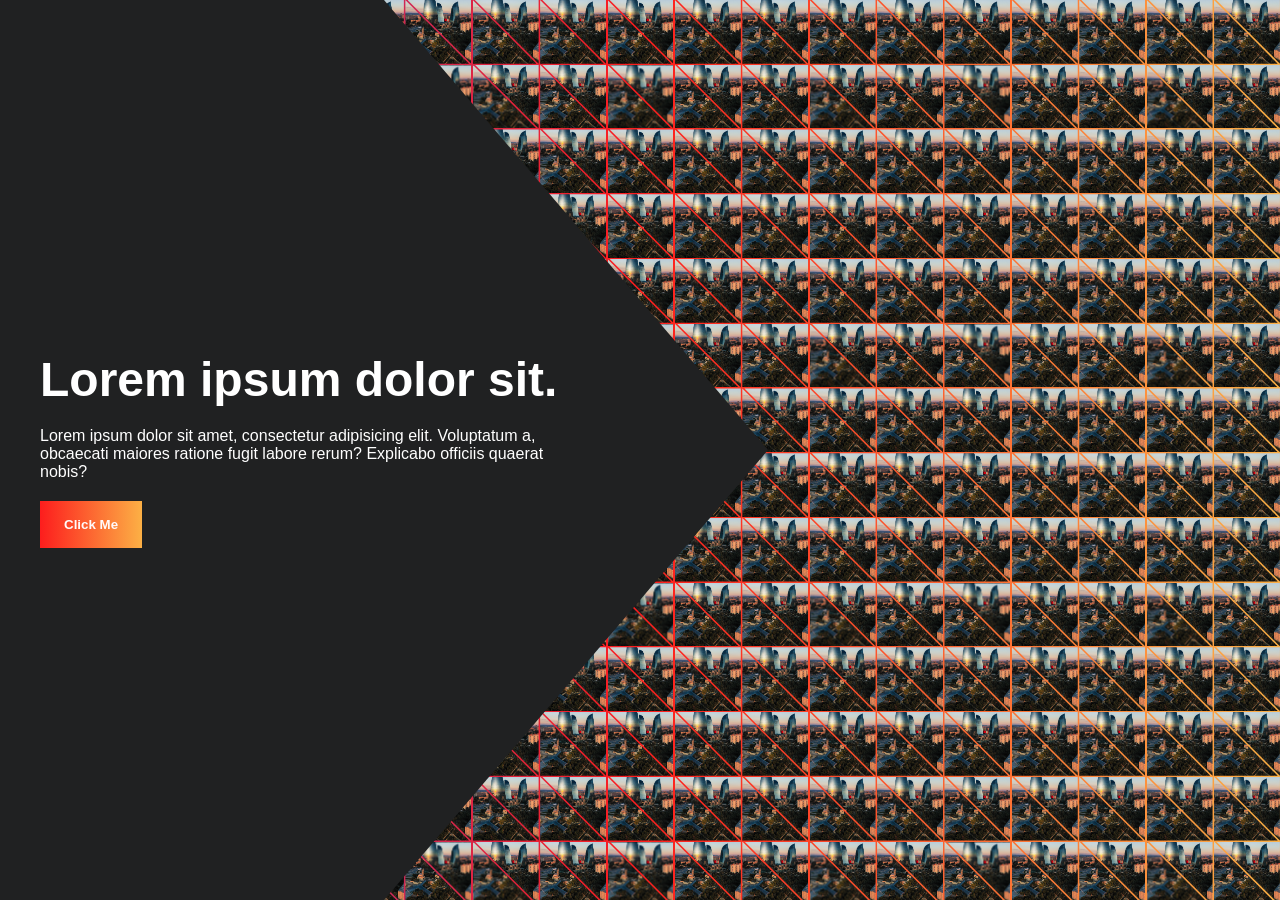
<file: Anim/index.html>
<!DOCTYPE html>
<html lang="en">

<head>
    <meta charset="UTF-8">
    <meta http-equiv="X-UA-Compatible" content="IE=edge">
    <meta name="viewport" content="width=device-width, initial-scale=1.0">
    <title>Document</title>
    <link rel="stylesheet" href="style.css">
</head>

<body>

    <section class="hero">


        <div class="hero__inner">

            <div class="hero__triangleLayer">

                <h1>Lorem ipsum dolor sit.</h1>
                <p>Lorem ipsum dolor sit amet, consectetur adipisicing elit. Voluptatum a, obcaecati maiores ratione
                    fugit labore rerum? Explicabo officiis quaerat nobis?</p>
                <button>Click Me</button>

            </div>


        </div>

    </section>


</body>
<script>

let hero = document.querySelector('.hero')


for(let i = 0 ; i <1000 ; i++){
    hero.innerHTML += `
    <div class="block"></div>
    ` 
}

let block = document.querySelectorAll('.block')


for(let i = 0 ; i <1000 ; i++){
    // block[i].style.background = `rgb(${i*145%256} , ${i*999%256} ,${i*111%256})`;
    block[i].style.animationDelay = `${i*0.05}s`;
    if(i%2==1){
        block[i].classList.add('block-odd')
        block[i].style.marginLeft = "-4.85vw"
    }else{
        block[i].style.marginLeft = "1px"
    }

    block[i].style.marginBottom = "1px"

}

</script>

</html>
</file>
<file: Anim/style.css>
*{
    margin: 0;
    padding: 0;
    box-sizing: border-box;
    font-family: 'Arial';
}


.hero{
    position:  absolute;
    top: 0;
    left: 0;
    width: 100%;
    height: 100%;
    overflow: hidden;
    /* background: url(download.jpg); */
    background: rgb(131,58,180);
    background: linear-gradient(90deg, rgba(131,58,180,1) 0%, rgba(253,29,29,1) 50%, rgba(252,176,69,1) 100%);
    display: flex;
    flex-wrap: wrap;
    justify-content: space-between;
}

.hero__inner{
    min-height: 100vh;
    background: rgb(32, 33, 34);
    display: flex;
    align-items: center;
    padding: 40px;
    max-width: 60vw;
    clip-path: polygon(50% 0%, 100% 50%, 50% 100%, 0 100%, 0 0);
    padding-right: 15vw;
    position: absolute;
    z-index: 6;
}

.hero__inner h1{
    font-size: 3rem;
    color: white;
}


.hero__inner p{
    color: white;
    padding: 20px 0 ;
}

.hero__inner button{
    padding: 1rem 1.5rem;
    background: linear-gradient(90deg, rgba(253,29,29,1) , rgba(252,176,69,1) 100%);
    color: snow;
    border: 0;
    font-weight: bold;
}


.block{
    position: relative;
    display: block;
    width: 4.98vw;
    height: 4.98vw;
    clip-path: polygon(0 0, 0 100%, 100% 100%);
    /* margin: 1px; */
    animation: my-scale-up 50ms ease-out forwards;
}

.block-odd{
    clip-path: polygon(100% 0, 0 0, 100% 100%);
    animation: my-scale-up 200ms ease-out forwards;
}

@keyframes my-scale-up {
    0%{
        opacity: 0;
        /* transform: scale(0); */
    }

    50%{
        opacity: .5;
        transform: scale(.5);
        background: url(download.jpg);
        background-size: cover;
        background-position: center;
        background-attachment: fixed;
    }

    100%{
        opacity: 1;
        transform: scale(1);
        background: url(download.jpg);
        background-size: cover;
        background-position: center;
        background-attachment: fixed;
    }

}
</file>
